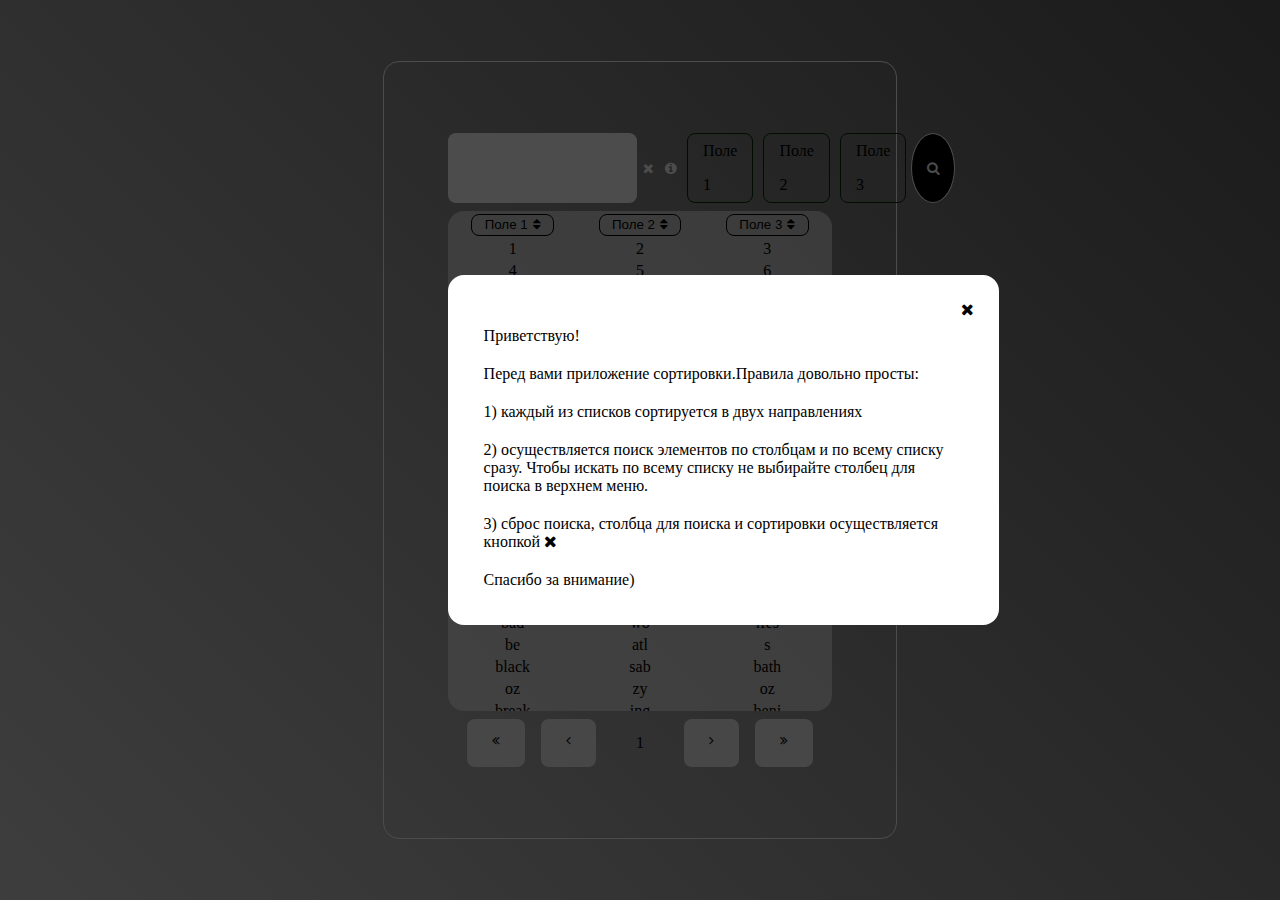
<file: сортировка/index.html>
<!DOCTYPE html>
<head>
    <meta charset="UTF-8">
    <link rel="stylesheet" type="text/css" href="style.css">
    <link rel="stylesheet" href="https://maxcdn.bootstrapcdn.com/font-awesome/4.5.0/css/font-awesome.min.css">
    <script src="main.js"></script>
    <title>Sort</title>
</head>
<body>
    <div class="content">
        <div class="search_block">
            <input type="text" size="20" id="text_to_search">
            
            <button class="clear_Btn" onclick="clearSearchList()"><i class="fa fa-close"></i></button>
            <button class="info_Btn" onclick="showInfo()"><i class="fa fa-info-circle"></i></button>
            <div class="radio_Btns">
                <input type="radio" class="checkbox_to_search" name="list_to_search" value="list1" id="list1">
                <label for="list1">Поле 1</label>
                <input type="radio" class="checkbox_to_search" name="list_to_search" value="list2" id="list2">
                <label for="list2">Поле 2</label>
                <input type="radio" class="checkbox_to_search" name="list_to_search" value="list3" id="list3">
                <label for="list3">Поле 3</label>
            </div>
            <button class="search_Btn" onclick="searchList()"><i class="fa fa-search"></i></button>
        </div>
        <div class="text_table">
            <table>
                <tr>
                    <th> <button class="sort" onclick="sortColumn('list1')">Поле 1<i class="fa fa-sort"></i></button></th>
                    <th> <button class="sort" onclick="sortColumn('list2')">Поле 2<i class="fa fa-sort"></i></button></th>
                    <th> <button class="sort" onclick="sortColumn('list3')">Поле 3<i class="fa fa-sort"></i></button></th>
                </tr>
                <tr>
                    <td>1</td>
                    <td>2</td>
                    <td>3</td>
                </tr>
                <tr>
                    <td>4</td>
                    <td>5</td>
                    <td>6</td>
                </tr>
                <tr>
                    <td>7</td>
                    <td>8</td>
                    <td>9</td>
                </tr>
                <tr>
                    <td>0</td>
                    <td>9</td>
                    <td>8</td>
                </tr>
                <tr>
                    <td>7</td>
                    <td>6</td>
                    <td>5</td>
                </tr>
                <tr>
                    <td>4</td>
                    <td>3</td>
                    <td>2</td>
                </tr>
                <tr>
                    <td>3</td>
                    <td>4</td>
                    <td>5</td>
                </tr>
                <tr>
                    <td>5</td>
                    <td>6</td>
                    <td>7</td>
                </tr>
                <tr>
                    <td>8</td>
                    <td>1</td>
                    <td>9</td>
                </tr>
                <tr>
                    <td>0</td>
                    <td>9</td>
                    <td>1</td>
                </tr>
                <tr>
                    <td>limp</td>
                    <td>biz</td>
                    <td>kit</td>
                </tr>
                <tr>
                    <td>pa</td>
                    <td>pa</td>
                    <td>roach</td>
                </tr>
                <tr>
                    <td>link</td>
                    <td>in</td>
                    <td>park</td>
                </tr>
                <tr>
                    <td>p</td>
                    <td>o</td>
                    <td>d</td>
                </tr>
                <tr>
                    <td>dis</td>
                    <td>tur</td>
                    <td>bed</td>
                </tr>
                <tr>
                    <td>nick</td>
                    <td>el</td>
                    <td>back</td>
                </tr>
                <tr>
                    <td>ac</td>
                    <td>cdc</td>
                    <td>dc</td>
                </tr>
                <tr>
                    <td>bad</td>
                    <td>wo</td>
                    <td>lfes</td>
                </tr>
                <tr>
                    <td>be</td>
                    <td>atl</td>
                    <td>s</td>
                </tr>
                <tr>
                    <td>black</td>
                    <td>sab</td>
                    <td>bath</td>
                </tr>
                <tr>
                    <td>oz</td>
                    <td>zy</td>
                    <td>oz</td>
                </tr>
                <tr>
                    <td>break</td>
                    <td>ing</td>
                    <td>benj</td>
                </tr>
                <tr>
                    <td>three</td>
                    <td>days</td>
                    <td>grace</td>
                </tr>
                <tr>
                    <td>x</td>
                    <td>x</td>
                    <td>x</td>
                </tr>
                <tr>
                    <td>sli</td>
                    <td>pk</td>
                    <td>not</td>
                </tr>
                <tr>
                    <td>blue</td>
                    <td>oc</td>
                    <td>tober</td>
                </tr>
                <tr>
                    <td>evan</td>
                    <td>sce</td>
                    <td>nce</td>
                </tr>
                <tr>
                    <td>aven</td>
                    <td>ged</td>
                    <td>saven</td>
                </tr>
                <tr>
                    <td>ski</td>
                    <td>ll</td>
                    <td>et</td>
                </tr>
                <tr>
                    <td>system</td>
                    <td>of a</td>
                    <td>dows</td>
                </tr>
                <tr>
                    <td>meta</td>
                    <td>lli</td>
                    <td>ca</td>
                </tr>
                <tr>
                    <td>А</td>
                    <td>2</td>
                    <td>kla</td>
                </tr>
                <tr>
                    <td>6</td>
                    <td>3</td>
                    <td>154ash</td>
                </tr>
                <tr>
                    <td>2</td>
                    <td>1wqat</td>
                    <td>1211</td>
                </tr>
                <tr>
                    <td>1</td>
                    <td>16asd</td>
                    <td>1</td>
                </tr>
                <tr>
                    <td>116</td>
                    <td>sb</td>
                    <td>ssd62</td>
                </tr>
                <tr>
                    <td>1 af</td>
                    <td>bana</td>
                    <td>1143</td>
                </tr>
                <tr>
                    <td>51</td>
                    <td>as z</td>
                    <td>has 3</td>
                </tr>
                <tr>
                    <td>15123</td>
                    <td>16995</td>
                    <td>12a76</td>
                </tr>
                <tr>
                    <td>1</td>
                    <td>a</td>
                    <td>in</td>
                </tr>
                <tr>
                    <td>so </td>
                    <td>1 of </td>
                    <td>hello </td>
                </tr>
                <tr>
                    <td>my</td>
                    <td>aaaa</td>
                    <td>123 </td>
                </tr>
                <tr>
                    <td>hey</td>
                    <td>come</td>
                    <td>lp</td>
                </tr>
                <tr>
                    <td>green</td>
                    <td>day</td>
                    <td>tea</td>
                </tr>
                <tr>
                    <td>yo</td>
                    <td>yep</td>
                    <td>671</td>
                </tr>
                <tr>
                    <td>straigh</td>
                    <td>from</td>
                    <td>co915</td>
                </tr>
                <tr>
                    <td>zwe</td>
                    <td>ooy</td>
                    <td>6474</td>
                </tr>
                <tr>
                    <td>..ya</td>
                    <td>yep</td>
                    <td>rk</td>
                </tr>
                <tr>
                    <td>t768</td>
                    <td>even</td>
                    <td>its</td>
                </tr>
                <tr>
                    <td>hq qhg</td>
                    <td>5543</td>
                    <td>4041</td>
                </tr>
                <tr>
                    <td>ha ga</td>
                    <td>lama</td>
                    <td>kappa</td>
                </tr>
                <tr>
                    <td>ewke</td>
                    <td>maaz</td>
                    <td>nan</td>
                </tr>
                <tr>
                    <td>ae ea na</td>
                    <td>jn aq</td>
                    <td>kj lk</td>
                </tr>
                <tr>
                    <td>lab</td>
                    <td>bas nas</td>
                    <td>katzz</td>
                </tr>
                <tr>
                    <td>zy w</td>
                    <td>z ewq</td>
                    <td>qq</td>
                </tr>
                <tr>
                    <td>glgl</td>
                    <td>ant</td>
                    <td>ir</td>
                </tr>
                <tr>
                    <td>unnn</td>
                    <td>nah </td>
                    <td>aloha</td>
                </tr>
                <tr>
                    <td>cat</td>
                    <td>jam</td>
                    <td>911 call</td>
                </tr>
                <tr>
                    <td>101 co</td>
                    <td>go b </td>
                    <td>soso </td>
                </tr>
                <tr>
                    <td>aqua</td>
                    <td>qwe</td>
                    <td>cxz</td>
                </tr>
                <tr>
                    <td>man</td>
                    <td>of</td>
                    <td>war</td>
                </tr>
                <tr>
                    <td>limp</td>
                    <td>biz</td>
                    <td>kit</td>
                </tr>
                <tr>
                    <td>pa</td>
                    <td>pa</td>
                    <td>roach</td>
                </tr>
                <tr>
                    <td>link</td>
                    <td>in</td>
                    <td>park</td>
                </tr>
                <tr>
                    <td>p</td>
                    <td>o</td>
                    <td>d</td>
                </tr>
                <tr>
                    <td>dis</td>
                    <td>tur</td>
                    <td>bed</td>
                </tr>
                <tr>
                    <td>nick</td>
                    <td>el</td>
                    <td>back</td>
                </tr>
                <tr>
                    <td>ac</td>
                    <td>cdc</td>
                    <td>dc</td>
                </tr>
                <tr>
                    <td>bad</td>
                    <td>wo</td>
                    <td>lfes</td>
                </tr>
                <tr>
                    <td>be</td>
                    <td>atl</td>
                    <td>s</td>
                </tr>
                <tr>
                    <td>black</td>
                    <td>sab</td>
                    <td>bath</td>
                </tr>
                <tr>
                    <td>oz</td>
                    <td>zy</td>
                    <td>oz</td>
                </tr>
                <tr>
                    <td>break</td>
                    <td>ing</td>
                    <td>ben</td>
                </tr>
                <tr>
                    <td>three</td>
                    <td>days</td>
                    <td>grace</td>
                </tr>
                <tr>
                    <td>x</td>
                    <td>x</td>
                    <td>x</td>
                </tr>
                <tr>
                    <td>sli</td>
                    <td>pk</td>
                    <td>not</td>
                </tr>
                <tr>
                    <td>blue</td>
                    <td>oc</td>
                    <td>tober</td>
                </tr>
                <tr>
                    <td>evan</td>
                    <td>sce</td>
                    <td>nce</td>
                </tr>
                <tr>
                    <td>aven</td>
                    <td>ged</td>
                    <td>saven</td>
                </tr>
                <tr>
                    <td>ski</td>
                    <td>ll</td>
                    <td>et</td>
                </tr>
                <tr>
                    <td>system</td>
                    <td>of a</td>
                    <td>dows</td>
                </tr>
                <tr>
                    <td>meta</td>
                    <td>lli</td>
                    <td>ca</td>
                </tr>
                <tr>
                    <td>limp</td>
                    <td>biz</td>
                    <td>kit</td>
                </tr>
                <tr>
                    <td>pa</td>
                    <td>pa</td>
                    <td>roach</td>
                </tr>
                <tr>
                    <td>link</td>
                    <td>in</td>
                    <td>park</td>
                </tr>
                <tr>
                    <td>p</td>
                    <td>o</td>
                    <td>d</td>
                </tr>
                <tr>
                    <td>dis</td>
                    <td>tur</td>
                    <td>bed</td>
                </tr>
                <tr>
                    <td>nick</td>
                    <td>el</td>
                    <td>back</td>
                </tr>
                <tr>
                    <td>ac</td>
                    <td>cdc</td>
                    <td>dc</td>
                </tr>
                <tr>
                    <td>bad</td>
                    <td>wo</td>
                    <td>lfes</td>
                </tr>
                <tr>
                    <td>be</td>
                    <td>atl</td>
                    <td>s</td>
                </tr>
                <tr>
                    <td>black</td>
                    <td>sab</td>
                    <td>bath</td>
                </tr>
                <tr>
                    <td>oz</td>
                    <td>zy</td>
                    <td>oz</td>
                </tr>
                <tr>
                    <td>break</td>
                    <td>ing</td>
                    <td>benj</td>
                </tr>
                <tr>
                    <td>three</td>
                    <td>days</td>
                    <td>grace</td>
                </tr>
                <tr>
                    <td>x</td>
                    <td>x</td>
                    <td>x</td>
                </tr>
                <tr>
                    <td>sli</td>
                    <td>pk</td>
                    <td>not</td>
                </tr>
                <tr>
                    <td>blue</td>
                    <td>oc</td>
                    <td>tober</td>
                </tr>
                <tr>
                    <td>evan</td>
                    <td>sce</td>
                    <td>nce</td>
                </tr>
                <tr>
                    <td>aven</td>
                    <td>ged</td>
                    <td>saven</td>
                </tr>
                <tr>
                    <td>ski</td>
                    <td>ll</td>
                    <td>et</td>
                </tr>
                <tr>
                    <td>system</td>
                    <td>of a</td>
                    <td>dows</td>
                </tr>
                <tr>
                    <td>meta</td>
                    <td>lli</td>
                    <td>ca</td>
                </tr>
            </table>
        </div>
        <div class="modal">
            <a class="top_bar_modal" onclick="closeModal()"><i class="fa fa-close"></i></a>
            <p>Приветствую!</p>
            <p>Перед вами приложение сортировки.Правила довольно просты:</p>
            <p>1) каждый из списков сортируется в двух направлениях</p>
            <p>2) осуществляется поиск элементов по столбцам и по всему списку сразу. Чтобы искать по всему списку не выбирайте столбец для поиска в верхнем меню.</p>
            <p>3) сброс поиска, столбца для поиска и сортировки осуществляется кнопкой <i class="fa fa-close"></i></p>
            <p>Спасибо за внимание)</p>
        </div>
        <div class="overlay"></div>
        <div class="navigation">
            <button class="navigation_btn" onclick="navigation('first')"><i class="fa fa-angle-double-left"></i></button>
            <button class="navigation_btn" onclick="navigation('prev')"><i class="fa fa-angle-left"></i></button>
            <a class="current_page"></a>
            <button class="navigation_btn" onclick="navigation('next')"><i class="fa fa-angle-right"></i></button>
            <button class="navigation_btn" onclick="navigation('last')"><i class="fa fa-angle-double-right"></i></button>
        </div>
    </div>
</body>
</html>
</file>
<file: сортировка/style.css>
body{
    margin: 0;
    padding: 0;
    background:  linear-gradient(45deg, #cfcfcf, #5a5a5a);
    display: flex;
    justify-content: center;
    align-items: center;
    height: 100vh;
    
}
.content{
    padding: 5%;
    border-radius: 16px;
    width: 30%;
    display: flex;
    justify-content: center;
    flex-direction: column;
    border-radius: 16px;
    border: 1px solid white;
    background-size: cover;
}
.search_block{
    display: flex;
    justify-content: space-around;
    margin: 2% 0;
}
#text_to_search{
    padding: 6px;
    border-radius: 8px;
    border: 0px;
    outline: 0px;
}
#text_to_search:focus-within{
    border-radius: 16px;
    border: 0px;
}
button.clear_Btn{
    display: flex;
    border: 0px;
    background: none;
    align-items: center;
    color: white;
    outline: 0px;
}
button.clear_Btn:hover{
    opacity: 0.7;
    color: #012e03;
}
button.info_Btn{
    background: none;
    color: white;
    border: 0;
    cursor: pointer;
}
button.info_Btn:focus{
    outline: 0;
}
.radio_Btns{
    display: flex;
    justify-content: space-between;
}
.radio_Btns input[type=radio] {
	display: none;
}
.radio_Btns label {
	display: inline-block;
	cursor: pointer;
	padding: 0px 15px;
	line-height: 34px;
	border: 1px solid #012e03;
	border-radius: 8px;
    margin: 0 5px;
}
.radio_Btns label:hover{
    background-color: white;
    color: #000000;
}
.radio_Btns input[type=radio]:checked + label {
	background-color: #000000;
    color: white;
}


button.search_Btn{
    background-color: #000000;
    color: white;
    border-radius: 50%;
    border: 1px solid white;
    padding: 0 15px;
    outline: 0px;
}
button.search_Btn:hover{
    background-color: white;
    color: #000000;
    border-color: #000000;
}
.text_table{
    display: flex;
    justify-content: space-around;
    background: #ffffff8f;
    max-height: 500px;
    overflow: auto;
    border-radius: 16px;
}
table{
    width: 100%;
    text-align: center;
    
}

button.sort{
    cursor: pointer;
    background: none;
    color: #000000;
    border-radius: 8px;
    border: 1px solid #000000;
    padding: 2% 10%;
    outline: 0;
}
button.sort:hover{
    background-color: white;
}
button.sort .fa-sort{
    margin-left: 5px;
}
.navigation{
    display: flex;
    justify-content: center;
}
button.navigation_btn, .current_page{
    display: flex;
    padding: 15px 25px;
    margin: 2% 2%;
    
}
button.navigation_btn{
    border-radius: 8px;
    border: 0px solid #000000;
    outline: 0;
}
.modal{
    position: fixed;
    width: 500px;
    height: max-content;
    display: flex;
    justify-content: center;
    align-items: baseline;
    flex-direction: column;
    z-index: 1011;
    background-color: white;
    color: #000000;
    padding: 2%;
    border-radius: 16px;
}
.modal p{
    margin: 2%;
    padding: 0;
}
.top_bar_modal{
    display: flex;
    align-self: flex-end;
}
.overlay{
    z-index: 1000;
    position: fixed;
    top:0;
    left:0;
    width: 100%;
    height: 100%;
    background-color: #000000;
    opacity: 0.7;
}

.text_table::-webkit-scrollbar {
    width: 6px;
}
.text_table::-webkit-scrollbar-track {
    -webkit-box-shadow: inset 0 0 6px white; 
    -webkit-border-radius: 10px;
    border-radius: 10px;
}
.text_table::-webkit-scrollbar-thumb {
    -webkit-border-radius: 10px;
    border-radius: 10px;
    background: white; 
}
</file>
